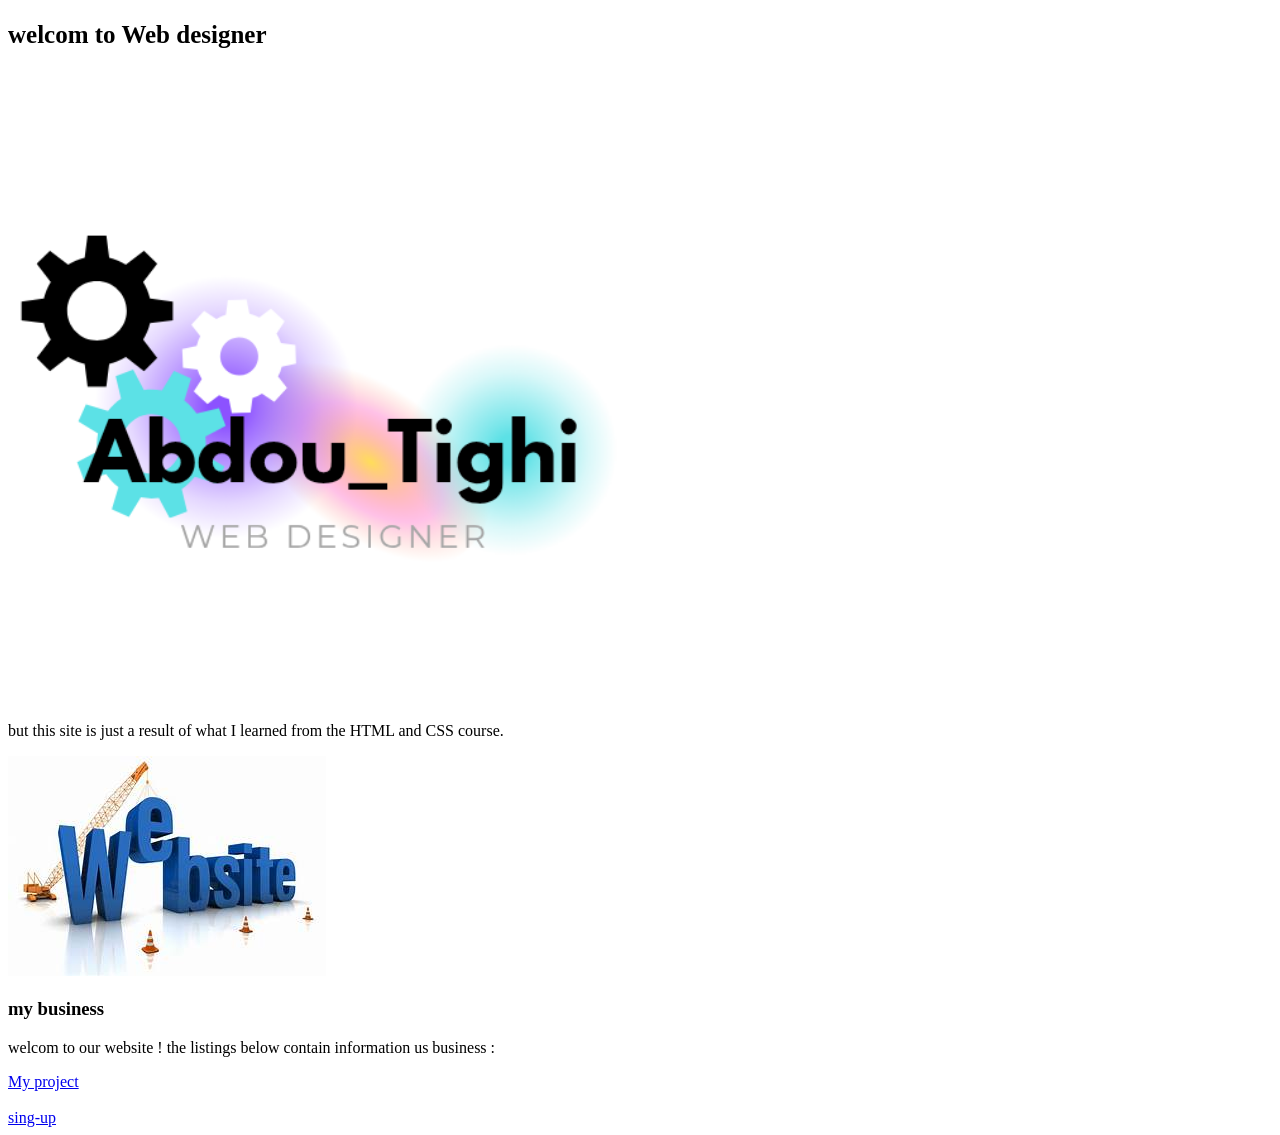
<file: index.html>
<!DOCTYPE html>
<html lang="en">
<head>
    <meta charset="UTF-8">
    <meta name="viewport" content="width=device-width, initial-scale=1.0">
    <link rel="icons" href="icons/my-icon.png" />
    <title>web designer</title>
</head>
<body>
    <h2 style="font-size: 25px;">welcom to Web designer</h2>
    
    <img src="photos/Tighi.png" alt="abdou-tighi" width="50%" >
    <p>but this site is just a result of what I learned from the HTML and CSS course.</p>
    <img src="photos/website.jpeg" alt="">
    <h3>my business</h3>
    <p>welcom to our website ! the listings below contain information us business :</p>
    <a href="coffee/coffee.html">My project</a><br><br>
    <a href="coffee/login.html">sing-up</a>
</body>
</html>
</file>
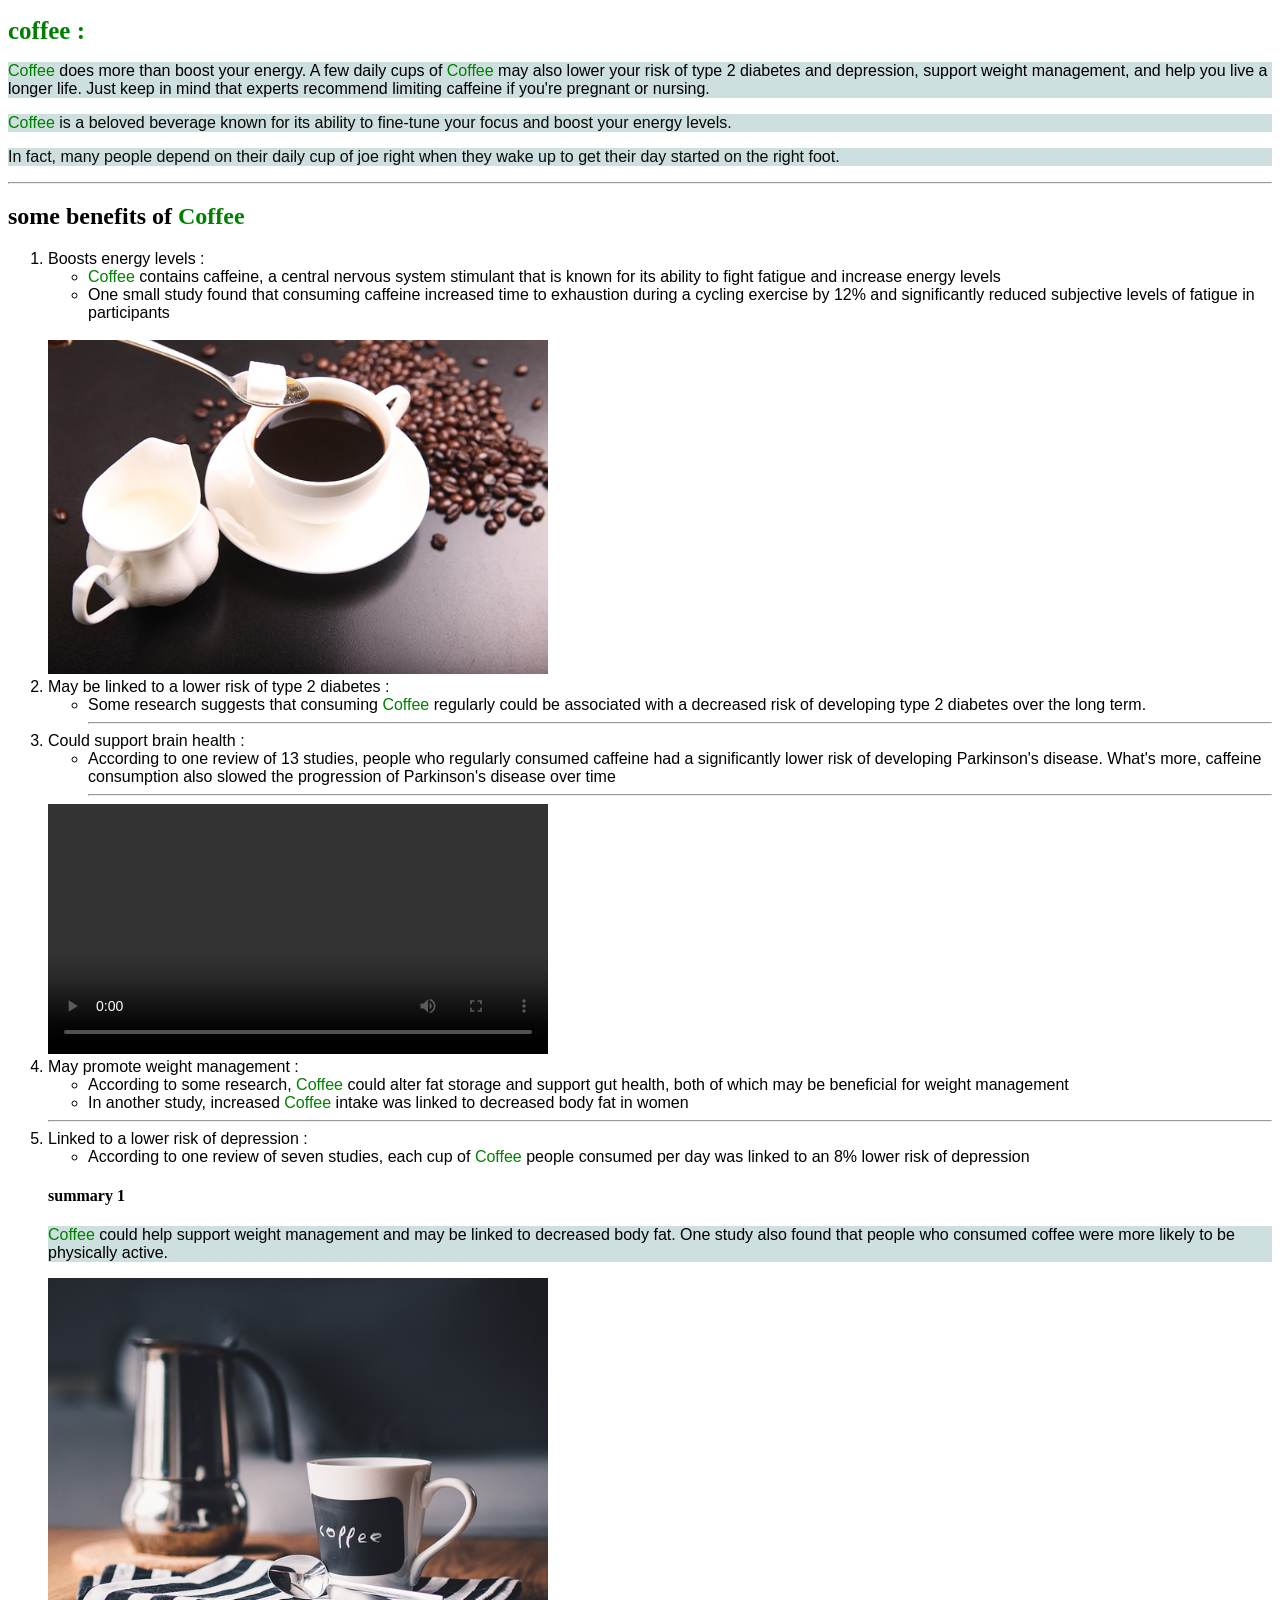
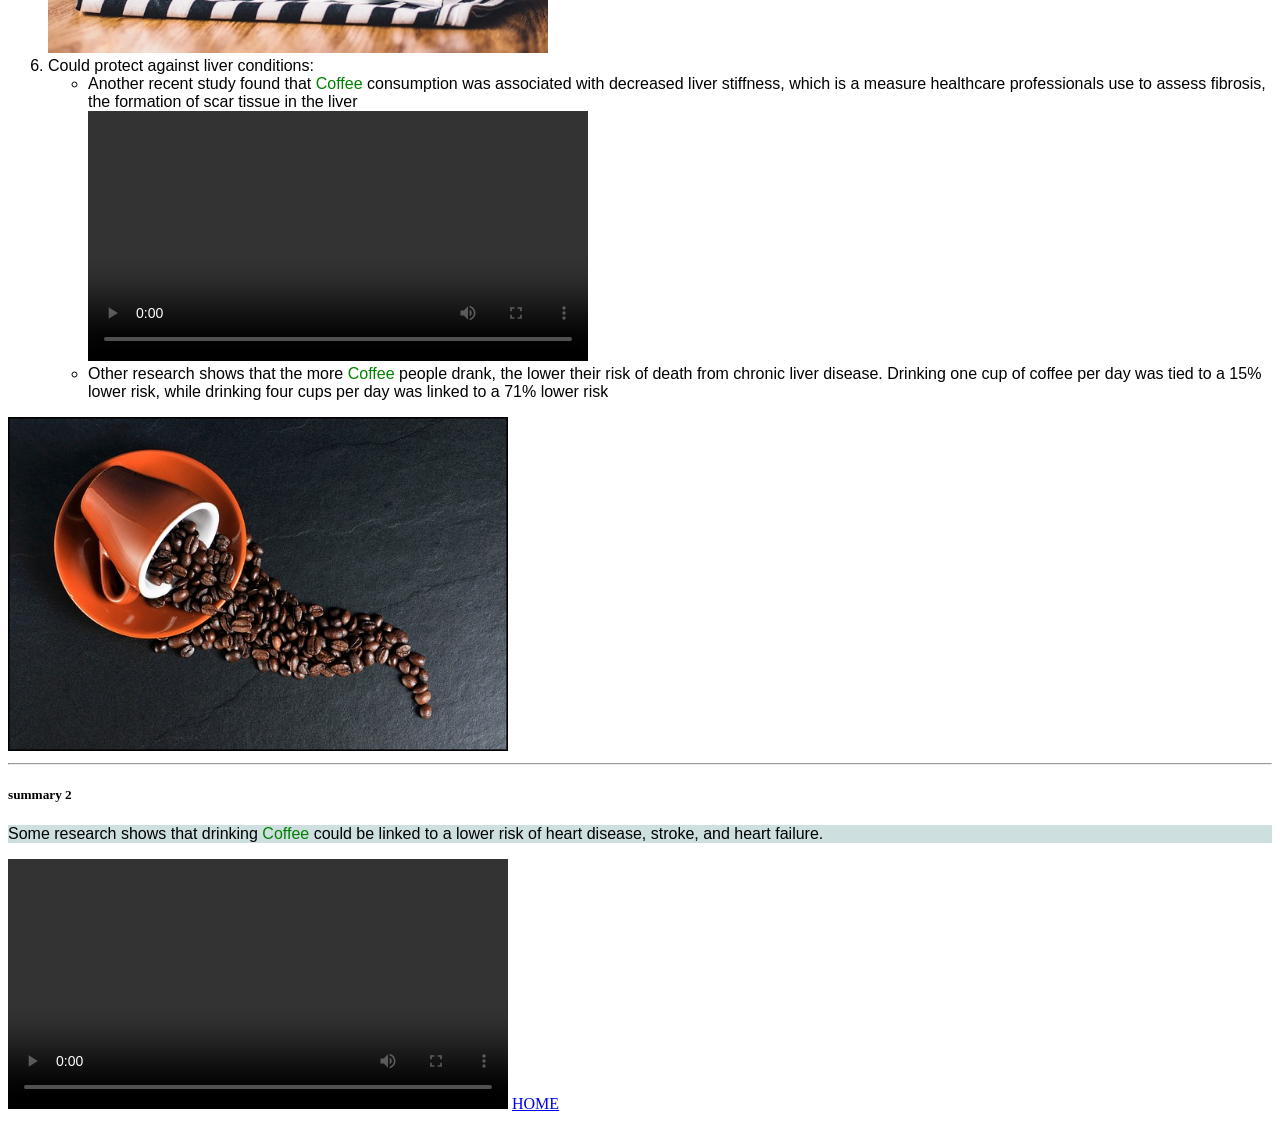
<file: coffee/coffee.html>
<!DOCTYPE html>
<html>
<head>

<meta charset="UTF-8" />
<meta name="viewport" content="width=device-width,initial-scal=1.0" />
<title>your health</title>
<link rel="icons" href="icons/brand.png" />
<link rel="stylesheet" href="css/style.css" />
<link rel="preconnect" href="https://fonts.googleapis.com">
<link rel="preconnect" href="https://fonts.gstatic.com" crossorigin>
<link href="https://fonts.googleapis.com/css2?family=Sacramento&display=swap" rel="stylesheet">
</head>
<h1>coffee :</h1>
<body>
   
   <div>
      <section style="font-family:'Gill Sans', 'Gill Sans MT', Calibri, 'Trebuchet MS', sans-serif;">
   <p><span style="color: green;">Coffee</span> does more than boost your energy. A few daily cups of  <span style="color: green;">Coffee</span> may also lower your risk of type 2 diabetes and depression,
       support weight management, and help you live a longer life.
        Just keep in mind that experts recommend limiting caffeine if you&#39;re pregnant or nursing.</p>
      </div>
      <div class="para1">
        <p><span style="color: green;">Coffee</span> is a beloved beverage known for its ability to fine-tune your focus and boost your energy levels.</p>
      </div>
      <div class="para2">
        <p>In fact, many people depend on their daily cup of joe right when they wake up to get their day started on the right foot.</p>
      </div>
   </section>

</body>
</html>

<hr />

<section>


   <h2>some benefits of <span style="color: green;">Coffee</span></h2>
   <ol>
     <li class="bh">Boosts energy levels :
      <ul>
         <li><span style="color: green;">Coffee</span> contains caffeine, a central nervous system stimulant that is known for its ability to fight fatigue and increase energy levels</li>
         <li>One small study found that consuming caffeine increased time to exhaustion during a cycling exercise by 12% and significantly reduced subjective levels of fatigue in participants</li> 
      </ul>
     </li><br>
 <img src="image/coffe (1).jpg" width="500" height="200%"/><br>
     <li class="bh">May be linked to a lower risk of type 2 diabetes :
      <ul>
      <li>Some research suggests that consuming <span style="color: green;">Coffee</span> regularly could be associated with a decreased risk of developing type 2 diabetes over the long term.</li><hr>
      </ul>
     </li>
     <li class="bh">Could support brain health :
      <ul>
         <li>According to one review of 13 studies, people who regularly consumed caffeine had a significantly lower risk of developing Parkinson&#39;s disease. What&#39;s more, caffeine consumption also slowed the progression of Parkinson&#39;s disease over time</li><hr>
      </ul>
     </li>
     <video src="videos/vid (1).mp4" width="500" controls></video>
     <li class="bh">May promote weight management :
      <ul>
         <li>According to some research, <span style="color: green;">Coffee</span> could alter fat storage and support gut health,
             both of which may be beneficial for weight management</li>
         <li>In another study, increased <span style="color: green;">Coffee</span> intake was linked to decreased body fat in women</li>    
      </ul>
     </li><hr>
     <li class="bh">Linked to a lower risk of depression :
      <ul>
         <li>According to one review of seven studies, each cup of <span style="color: green;">Coffee</span> people consumed per day was linked to an 8% lower risk of depression</li>
      </ul>
     </li>
     <h4>summary 1</h4>
     <p class="bh"><span style="color: green;">Coffee</span> could help support weight management and may be linked to decreased body fat. One study also found that people who consumed coffee were more likely to be physically active.</p>
     <img src="image/coffe (2).jpg" width="500" height="100%"/>
     <li class="bh">Could protect against liver conditions:
      <ul>
      <li>Another recent study found that <span style="color: green;">Coffee</span> consumption was associated with decreased liver stiffness, which is a measure healthcare professionals use to assess fibrosis, the formation of scar tissue in the liver</li>
      <video src="videos/vid (3).mp4" width="500" controls></video>
     
         <li>Other research shows that the more <span style="color: green;">Coffee</span> people drank, the lower their risk of death from chronic liver disease. Drinking one cup of coffee per day was tied to a 15% lower risk, while drinking four cups per day was linked to a 71% lower risk</li>
      </ul>
     </li>
   </ol>

<img src="image/coffe (4).jpg" width="500" height="100%"/>
</section>
<hr />
<h5>summary 2</h5>
<p class="bh">Some research shows that drinking <span style="color: green;">Coffee</span> could be linked to a lower risk of heart disease, stroke, and heart failure.</p>

<video src="videos/vid (2).mp4" width="500" controls></video>

<a href="/index.html">HOME</a>
</file>
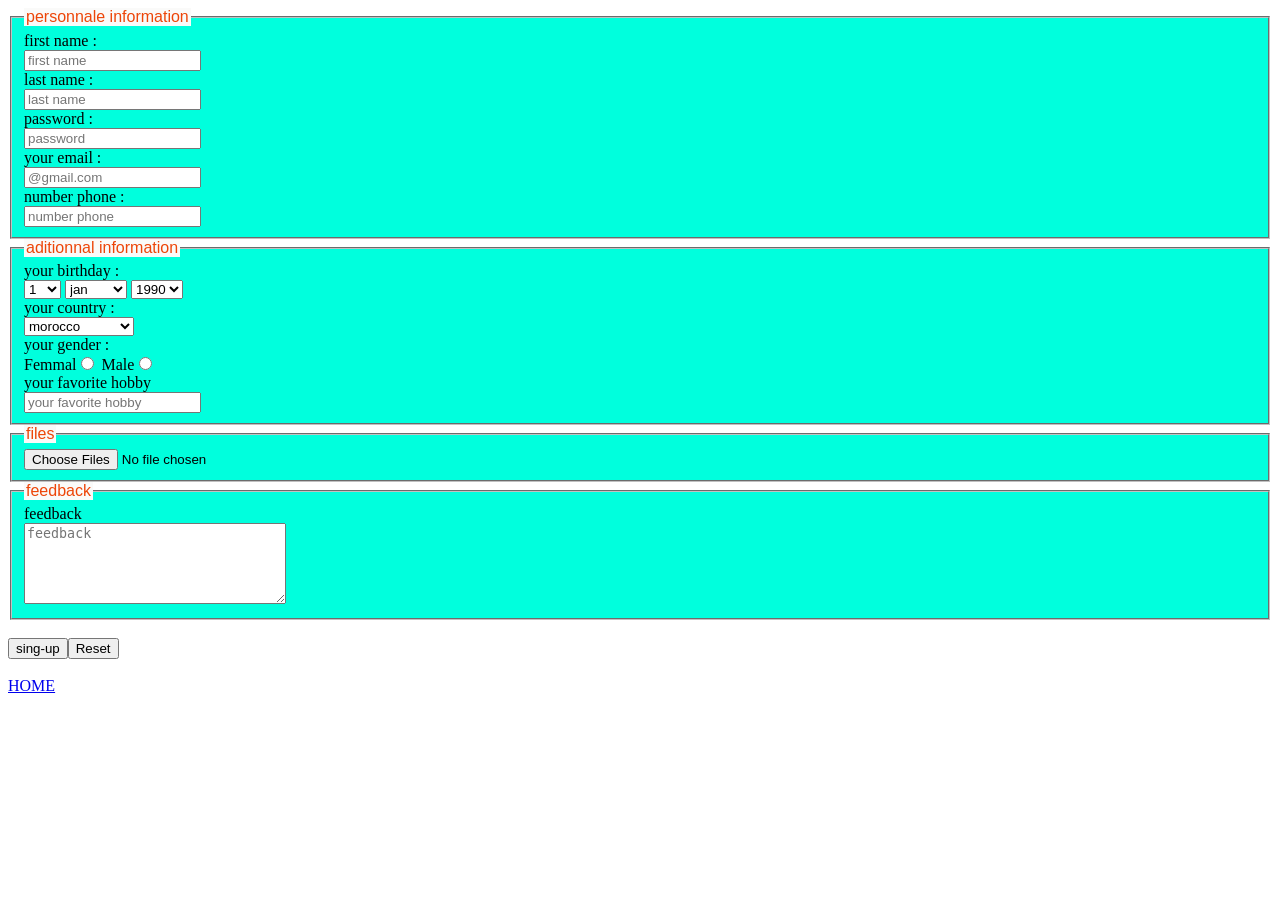
<file: coffee/login.html>
<!DOCTYPE html>
<html lang="en">
<head>
<meta charset="UTF-8" />
<meta http-equiv="X-UA-compatible" content="IE=edge" />
<link rel="icons" href="icons/brand.png" />
<style>
   .bd{
       color: rgb(237, 69, 8);
       background-color: rgb(250, 250, 249);
       font-family: 'Trebuchet MS', 'Lucida Sans Unicode', 'Lucida Grande', 'Lucida Sans', Arial, sans-serif;
       font-size: 16px;
   }

</style>
</head>
<body>
    <fieldset style="background-color: rgb(0, 255, 221);">
     <legend class="bd">personnale information</legend>
<label for="nm">first name :</label><br>
<input type="text" id="nm" placeholder="first name"><br>
<label for="lm">last name :</label><br>
<input type="text" id="lm" placeholder="last name"><br>
<label for="ps">password :</label><br>
<input type="password" id="ps" placeholder="password" required><br>
<label for="em">your email :</label><br>
<input type="email" id="em" placeholder="@gmail.com" required><br>
<label for="nmb">number phone :</label><br>
<input type="tel" id="nmb" placeholder="number phone"><br>
    </fieldset>
<fieldset style="background-color: rgb(0, 255, 221);" >
<legend class="bd">aditionnal information</legend>
<label for="birth" class="tr">your birthday :</label><br>
    <select name="day" id="birth">
      <option value="one">1</option>
      <option value="two">2</option>
      <option value="three">3</option>
      <option value="for">4</option>
      <option value="five">5</option>
      <option value="six">6</option>
      <option value="seven">7</option>
      <option value="eight">8</option>
      <option value="nine">9</option>
      <option value="ten">10</option>
      <option value="eleven">11</option>
      <option value="twelev">12</option>
      <option value="terting">13</option>
      <option value="ferting">14</option>
      <option value="fifting">15</option>
      <option value="sexting">16</option>
      <option value="seventing">17</option>
      <option value="eighting">18</option>
      <option value="nineting">19</option>
      <option value="twenty">20</option>
      <option value="twenty one">21</option>
      <option value="twenty two">22</option>
      <option value="twenty three">23</option>
      <option value="twenty for">24</option>
      <option value="twenty five">25</option>
      <option value="twenty sex">26</option>
      <option value="twenty seven">27</option>
      <option value="twenty eight">28</option>
      <option value="twenty nine">29</option>
      <option value="therty">30</option>
      <option value="therty one">31</option>
    </select>
    <select name="month" id="birth">
      <optgroup label="winter">
        <option value="january">jan</option>
        <option value="february">feb</option>
        <option value="march">mar</option>
      </optgroup>
      <optgroup label="spring">
        <option value="april">apr</option>
        <option value="may">may</option>
        <option value="june">jun</option>
      </optgroup>
      <optgroup label="summer">
        <option value="july">jul</option>
        <option value="august">aug</option>
        <option value="september">sep</option>
      </optgroup>
      <optgroup label="autumn">
        <option value="october">oct</option>
        <option value="nevember">nev</option>
        <option value="december">dec</option>
      </optgroup>
    </select>
    <select name="day" id="birth">
        <option value="1990">1990</option>
        <option value="1991">1991</option>
        <option value="1992">1992</option>
        <option value="1993">1993</option>
        <option value="1994">1994</option>
        <option value="1995">1995</option>
        <option value="1996">1996</option>
        <option value="1997">1997</option>
        <option value="1998">1998</option>
        <option value="1999">1999</option>
        <option value="2000">2000</option>
        <option value="2001">2001</option>
        <option value="2002">2002</option>
        <option value="2003">2003</option>
        <option value="2004">2004</option>
        <option value="2005">2005</option>
        <option value="2006">2006</option>
        <option value="2007">2007</option>
        <option value="2008">2008</option>
        <option value="2009">2009</option>
    </select><br>
<label for="coun">your country :</label><br>
<select name="country" id="country">
  <optgroup label="afrique">
   <option value="mrc">morocco</option>
   <option value="egy">egypt</option>
   <option value="sad Ar">saudi arabia</option>
   <option value="dz">algeria</option>
   <option value="bhrn">bahrain</option>
   <option value="lib">libya</option>
   <option value="botswana">botswana</option>
   <option value="cmrn">cameroon</option>
   <option value="chad">chad</option>
   <option value="congo">congo</option>
   <option value="ghana">ghana</option>
   <option value="angl">angola</option>
  </optgroup>
 </select><br>
 <label >your gender :</label><br>
<h>Femmal</h><input type="radio" name="gender">
<h>Male</h><input type="radio" name="gender"><br>
<label for="hobby"> your favorite hobby</label><br>
<input list="hobby" name="your hobby" id="hobby" placeholder="your favorite hobby">
      <datalist id="hobby">
        <option value="football">
        <option value="basketball">
        <option value="tennis">
        <option value="swimming">
        <option value="bodybuilding">
        <option value="handball">
        <option value="reading">
        <option value="the drawing">
        <option value="running">
        <option value="boxing">
      </datalist> 

</fieldset>
<fieldset style="background-color: rgb(0, 255, 221);">
  <legend class="bd" >files</legend>
  <input type="file" multiple>
</fieldset>
<fieldset style="background-color: rgb(0, 255, 221);">
  <legend class="bd">feedback</legend>
  <label for="fb">feedback</label><br>
  <textarea name="feedback" id="fb" cols="30" rows="5" placeholder="feedback"></textarea>
</fieldset>
<br>
<input type="submit" value="sing-up"><input type="reset">







</body>
</html>



<br><br>

<a href="/index.html">HOME</a>
</file>
<file: coffee/css/style.css>
h1{
    color: green;
    font-size: 25px;
    font-family: cursive;
}
p{
    background-color: rgb(206, 223, 223);

} 
.para1{
    font-family: 'Gill Sans', 'Gill Sans MT', Calibri, 'Trebuchet MS', sans-serif;;
    color: rgb(7, 7, 7);
}
.para2{
    font-family: 'Gill Sans', 'Gill Sans MT', Calibri, 'Trebuchet MS', sans-serif;;
    color: rgb(10, 10, 10);
}
.bh{
    font-family: 'Gill Sans', 'Gill Sans MT', Calibri, 'Trebuchet MS', sans-serif;
}
</file>
